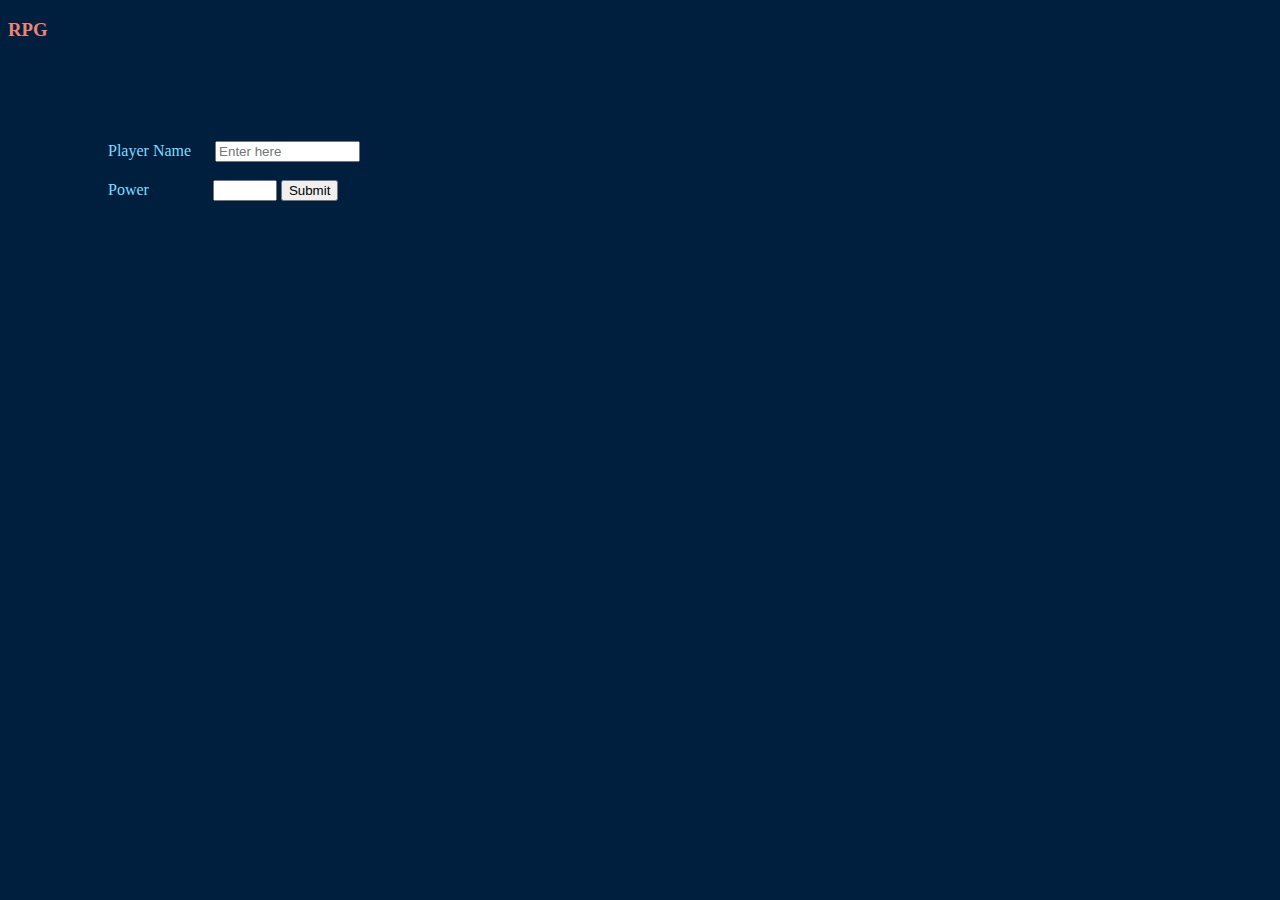
<file: WebContent/index.html>
<!DOCTYPE html>
<html>
<head>
<meta charset="ISO-8859-1">
<title>Welcome</title>
<link rel="stylesheet" type="text/css" href="index.css">
</head>
<body>
	<div class="header">
		<h3>RPG</h3>
	</div>
	<div class="form">
		<form action="Welcome" method="post">
			<label for="pname">Player Name &emsp;</label> <input name="pname"
				type="text" max="10" placeholder="Enter here" size="15"
				maxlength="11" required> <br /> <br /> <label for="power">Power
				&ensp;&ensp;&ensp;&ensp;&ensp;&ensp;&ensp; </label> <input name="power"
				type="number" min="1" max="100" size="15" required> <input
				type="submit" value="Submit">
		</form>
	</div>
</body>
</html>
</file>
<file: WebContent/index.css>
@charset "ISO-8859-1";

body {
	background-color: #001f3f;
	color: #7FDBFF;
}

.header {
	width: 100%;
	height: 30%;
	display: inline;
	color: #EE8572;
}

.greet {
	float: left;
	width: 50%;
}

.status {
	float: left;
	width: 50%;
}

.form {
	margin: 100px;
}

.message {
	width: 80%;
	height: 50%;
	background-color: #D4f3ef;
	margin: 100px;
	border: 1px solid white;
	color: #9a1f40;
}

.info {
	margin: 100px;
}
</file>
